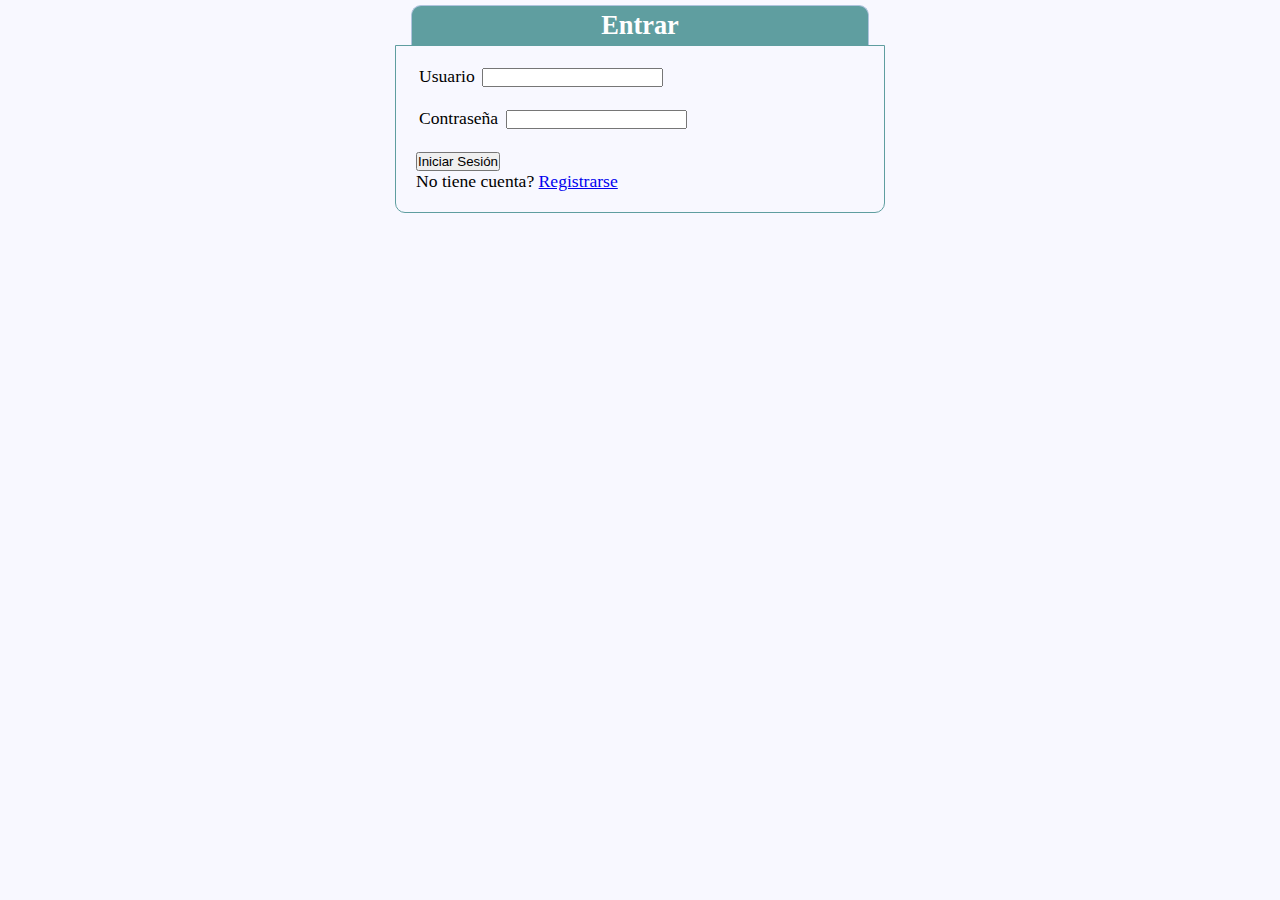
<file: dbp/index.html>
<!DOCTYPE html>
<html>
<head>
<meta charset="UTF-8">
<link rel="stylesheet" href="https://maxcdn.bootstrapcdn.com/bootstrap/4.0.0-beta.2/css/bootstrap.min.css" integrity="sha384-PsH8R72JQ3SOdhVi3uxftmaW6Vc51MKb0q5P2rRUpPvrszuE4W1povHYgTpBfshb" crossorigin="anonymous">
<script src="https://code.jquery.com/jquery-3.2.1.slim.min.js" integrity="sha384-KJ3o2DKtIkvYIK3UENzmM7KCkRr/rE9/Qpg6aAZGJwFDMVNA/GpGFF93hXpG5KkN" crossorigin="anonymous"></script>
<script src="https://cdnjs.cloudflare.com/ajax/libs/popper.js/1.12.3/umd/popper.min.js" integrity="sha384-vFJXuSJphROIrBnz7yo7oB41mKfc8JzQZiCq4NCceLEaO4IHwicKwpJf9c9IpFgh" crossorigin="anonymous"></script>
<script src="https://maxcdn.bootstrapcdn.com/bootstrap/4.0.0-beta.2/js/bootstrap.min.js" integrity="sha384-alpBpkh1PFOepccYVYDB4do5UnbKysX5WZXm3XxPqe5iKTfUKjNkCk9SaVuEZflJ" crossorigin="anonymous"></script>
<script src="https://code.jquery.com/jquery-1.11.3.js"></script>
<title>Iniciar Sesion</title>
<link rel="stylesheet" type="text/css" href="estilos2.css">
<style type="text/css">
	#resultado{
		display: none; /* Hace que el objeto no aparezca en pantalla al iniciar*/
	}

</style>
</head>
 <script>
var alumnosPorCodigo = {};

function verificarUsuario() {
	var usuario = {

		"nickname": jQuery("#login_nickname").val(),
		"password": jQuery("#login_password").val()
	};

	jQuery.ajax({method: "POST", url: "login.php", data: JSON.stringify(usuario), dataType: 'text'}).done(function( responseText ) {
	//alert(responseText);
	location.href ="chat.html";
	
	if(responseText=='true'){
		location.href ="chat.html";
	}
	else{

		location.href = "index.html";
	}
	
	});
}

/*function registrarNuevoUsuario() {
	$("#resultado").css("display", "block"); //Llamanto al atributo para que aparezca 
	
  var usuario = {
	"password": jQuery("#password").val(),
	"nombres":  jQuery("#nombres").val(),
	"apellidos":  jQuery("#apellidos").val()
  };
  jQuery.ajax({method: "POST", 
  	             url: "registrar.php",
  	            data: JSON.stringify(usuario),
  	        dataType: 'text'}).done(function( responseText ) {
  	        	$("#resultado").html(responseText); //Equivalente al getElementById
  	        //alert(responseText);
	//Post se diferencia del GET, ya que el GET te pasa los datos atraves de la URL
  });
}*/
</script>
</head>

<body>
 <!--<h3>Iniciar Sesión</h3>
 <table id="nuevo-alumno" border="1">
  <tr><td>Nickname</td><td><input id="login_nickname" /></td></tr>
  <tr><td>Password</td><td><input type="password" id="login_password" /></td></tr>
 </table>
 <button onclick="verificarUsuario()">Iniciar Sesion</button>
 <p>
 	No tiene cuenta? <a href="registro.html">Registrarse</a>
 </p>-->
<div class="header"><h2>Entrar</h2></div>

	<form method="POST" id="nuevo-alumno" action="chat.html">
		<div class="input">
			<label>Usuario</label>
			<input type="text" id="login_nickname">
		</div>	
		<br>
		<div class="input">
			<label>Contraseña</label>
			<input type="password" id="login_password">
		</div>
		<br>
		<div class="input">
			<button onclick="verificarUsuario()">Iniciar Sesión</button>
		</div>
		<p>
			No tiene cuenta? <a href="registro.html">Registrarse</a>
		</p>
	</form>
</body>

</html>
</file>
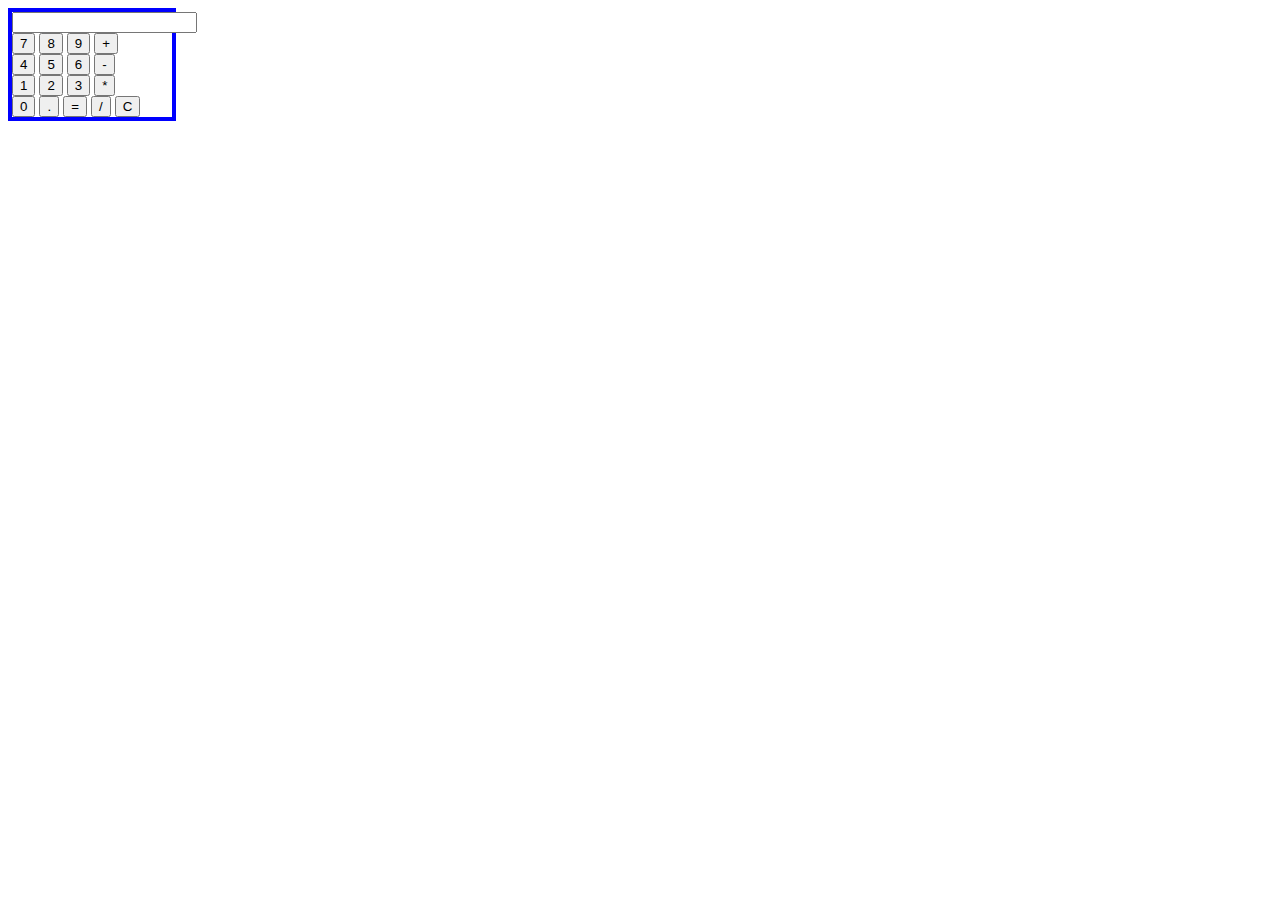
<file: calculadora.html>
<html>
 <head>
 <script type="text/javascript">
   function num(n){
    calculadora.txt1.value=calculadora.txt1.value+n;
   }
   function reset() {
    document.getElementById("calc").reset();
}
 </script>
 <title>Calculadora</title>
 <form name=calculadora id="calc" style="border: 4px solid blue; width: 160px;">
 <input type=text name=txt1 style="text-align:right"><br>
 <input type=button name=boton7 value=7 onclick="num(boton7.value)">
 <input type=button name=boton8 value=8 onclick="num(boton8.value)">
 <input type=button name=boton9 value=9 onclick="num(boton9.value)">
 <input type=button name=suma value=+ onclick="num(suma.value)">
 <br>
 <input type=button name=boton4 value=4 onclick="num(boton4.value)">
 <input type=button name=boton5 value=5 onclick="num(boton5.value)">
 <input type=button name=boton6 value=6 onclick="num(boton6.value)">
 <input type=button name=resta value=- onclick="num(resta.value)">
 <br>
 <input type=button name=boton1 value=1 onclick="num(boton1.value)">
 <input type=button name=boton2 value=2 onclick="num(boton2.value)">
 <input type=button name=boton3 value=3 onclick="num(boton3.value)">
 <input type=button name=mult value=* onclick="num(mult.value)">
 <br>
 <input type=button name=boton0 value=0 onclick="num(boton0.value)">
 <input type=button name=punto value=. onclick="num(punto.value)">
 <input type=button name=igual value== onclick="txt1.value=eval(txt1.value)">
 <input type=button name=division value=/ onclick="num(division.value)">
 <input type=button name=division value=C onclick="reset()">
 </form>

 </head>
 <body onload="main()">
 </body>
</html>
</file>
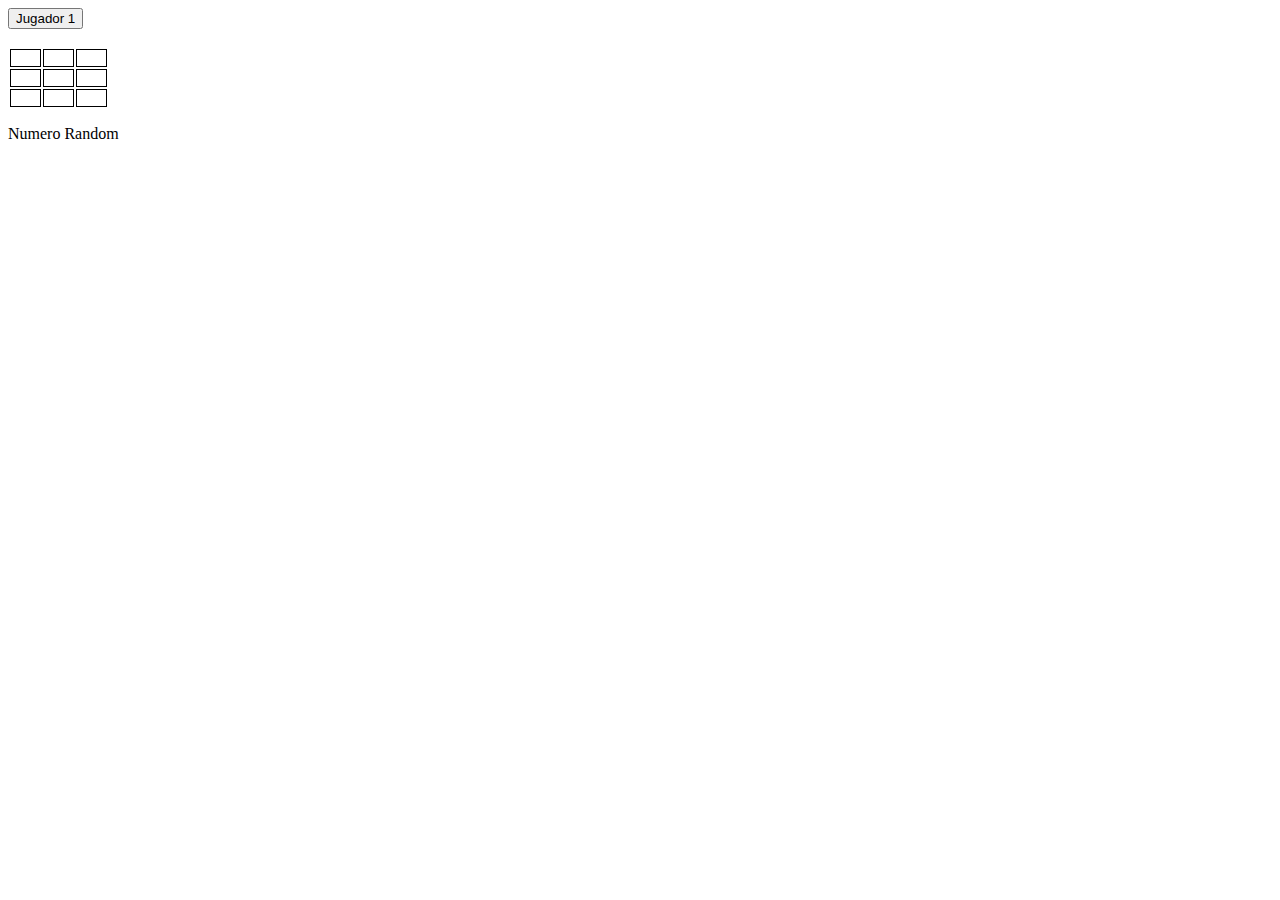
<file: dado.html>
<!DOCTYPE html>
<html>
<head>
	<title>java</title>
</head>
	<script>
		function random()
		{
			var items = [0,0,0,0,0,0,0,0,0];
			var a = Math.floor(Math.random()*6+1);
			document.getElementById("ran").innerHTML = a;
			calcular(items,a);
			pintar(items);
		}
		function calcular(items, valor) {
		  switch(valor) {
		  	case 1:
		      items[4] = 1;
		      break;
		    case 2:
		      items[3] = 1;
		      items[5] = 1;
		      break;
		    case 3:
		      items[0] = 1;
		      items[4] = 1;
		      items[8] = 1;
		      break;
		    case 4:
		      items[0] = 1;
		      items[2] = 1;
		      items[6] = 1;
		      items[8] = 1;
		      break;
		    case 5:
		      items[0] = 1;
		      items[2] = 1;
		      items[4] = 1;
		      items[6] = 1;
		      items[8] = 1;
		      break;
		    case 6:
		      items[0] = 1;
		      items[2] = 1;
		      items[3] = 1;
		      items[5] = 1;
		      items[6] = 1;
		      items[8] = 1;
		      break;
		  }
		}
		//var s = document.write(String.fromCharCode(240));}
		var m = String.fromCharCode(248);
		function pintar(items) {
		  for (var i=0; i<9; i++) {
		    var celda = document.getElementById(i + "");
		    celda.innerHTML = items[i] ? m : "";
		  }
		}
		

	</script>
<style>
	table
	{
		font-family: Trebuchet;
		border-collapse: separate;
		width: 8%;
		}
	th
	 {
		border: 1px solid black;
		text-align: center;
		padding: 8px;
	}
	
</style>

<body>
	<button onclick="random()">Jugador 1</button><br><br>
	<table>
		<tr>
			<th id="0"></th>
			<th id="1"></th>
			<th id="2"></th>
		</tr>
		<tr>
			<th id="3"></th>
			<th id="4"></th>
			<th id="5"></th>
		</tr>
			<tr>
			<th id="6"></th>
			<th id="7"></th>
			<th id="8"></th>
		</tr>
	</table>
	<p id="ran">Numero Random</p>

</body>
</html>
</file>
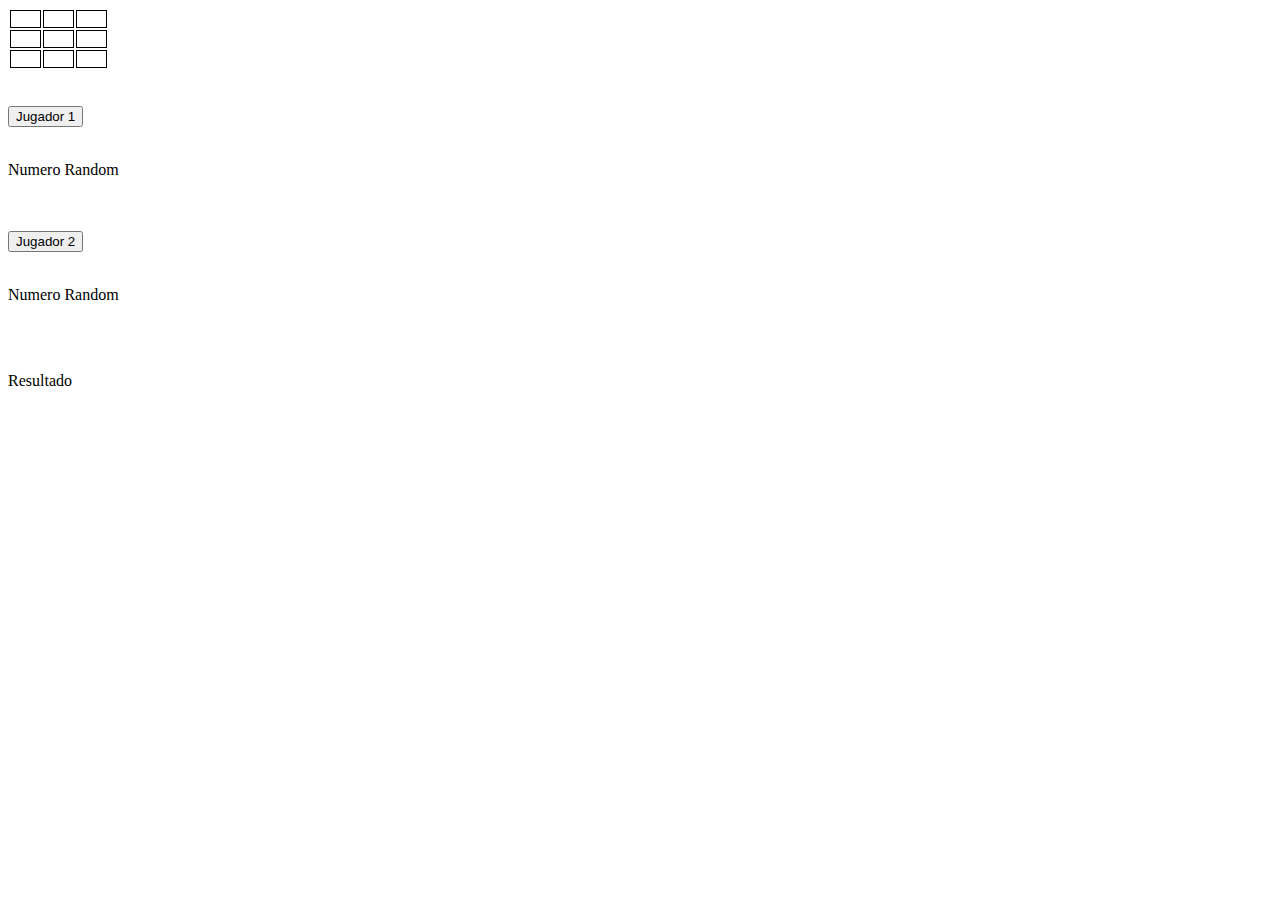
<file: dado1.html>
<!DOCTYPE html>
<html>
<head>
	<title>javascript</title>
</head>
	<script>
		var a = Math.floor(Math.random()*6+1);
		var b = Math.floor(Math.random()*6+1);
		var x = a>b?a:b;
		
		function random1()
		{
			var cuad2 = [0,0,0,0,0,0,0,0,0];
			//a = Math.floor(Math.random()*6+1);
			document.getElementById("ran1").innerHTML = a;
			calcular(cuad2,a);
			pintar1(cuad2);

		}
		function random2()
		{
			var cuad = [0,0,0,0,0,0,0,0,0];
			//b = Math.floor(Math.random()*6+1);
			document.getElementById("ran2").innerHTML = b;
			calcular(cuad,b);
			pintar2(cuad);
			ganador();
		}
		function ganador()
		{
			if(a>b){
				document.getElementById("res").innerHTML = "Gano Jugador 1";
			}
			else{
			document.getElementById("res").innerHTML = "Gano Jugador 2";}
			if(a==b){
				document.getElementById("res").innerHTML = "Empate";
			}
		}
		
		function calcular(items, valor) {
		  switch(valor) {
		  	case 1:
		      items[4] = 1;
		      break;
		    case 2:
		      items[3] = 1;
		      items[5] = 1;
		      break;
		    case 3:
		      items[0] = 1;
		      items[4] = 1;
		      items[8] = 1;
		      break;
		    case 4:
		      items[0] = 1;
		      items[2] = 1;
		      items[6] = 1;
		      items[8] = 1;
		      break;
		    case 5:
		      items[0] = 1;
		      items[2] = 1;
		      items[4] = 1;
		      items[6] = 1;
		      items[8] = 1;
		      break;
		    case 6:
		      items[0] = 1;
		      items[2] = 1;
		      items[3] = 1;
		      items[5] = 1;
		      items[6] = 1;
		      items[8] = 1;
		      break;
		  }
		}

		//var s = document.write(String.fromCharCode(240));}
		var m = String.fromCharCode(248);
		function pintar1(items) {
		  for (var i=0; i<9; i++) {
		    var celda = document.getElementById(i);
		    celda.innerHTML = items[i] ? m : "";
		  }
		}
		function pintar2(cuad) {
		  for (var j=0; j<9; j++) {//? no funciona de 9 a 18
		    var celda = document.getElementById(j);
		    celda.innerHTML = cuad[j] ? "#" : "";
		  }
		}
		
	</script>
<style>

	table
	{
		font-family: Trebuchet;
		border-collapse: ;
		width: 8%;
		}
	td
	 {
		border: 1px solid black;
		text-align: center;
		padding: 8px;
	}
</style>

<body>
	<table>
		<tr>
			<td id="0"></td>
			<td id="1"></td>
			<td id="2"></td>
		</tr>
		<tr>
			<td id="3"></td>
			<td id="4"></td>
			<td id="5"></td>
		</tr>
			<tr>
			<td id="6"></td>
			<td id="7"></td>
			<td id="8"></td>
		</tr>
	</table><br><br>
	<button onclick="random1()">Jugador 1</button><br><br>
	<p id="ran1">Numero Random</p><br><br>

	<button onclick="random2()">Jugador 2</button><br><br>
	<!--<table>
		<tr>
			<td id="9"></td>
			<td id="10"></td>
			<td id="11"></td>
		</tr>
		<tr>
			<td id="12"></td>
			<td id="13"></td>
			<td id="14"></td>
		</tr>
			<tr>
			<td id="15"></td>
			<td id="16"></td>
			<td id="17"></td>
		</tr>
	</table>
	No aparece nada si no se usa nros del 0 al 9 en la segunda tabla	-->
	<p id="ran2">Numero Random</p><br><br>
	<p id="res">Resultado</p>

</body>
</html>
</file>
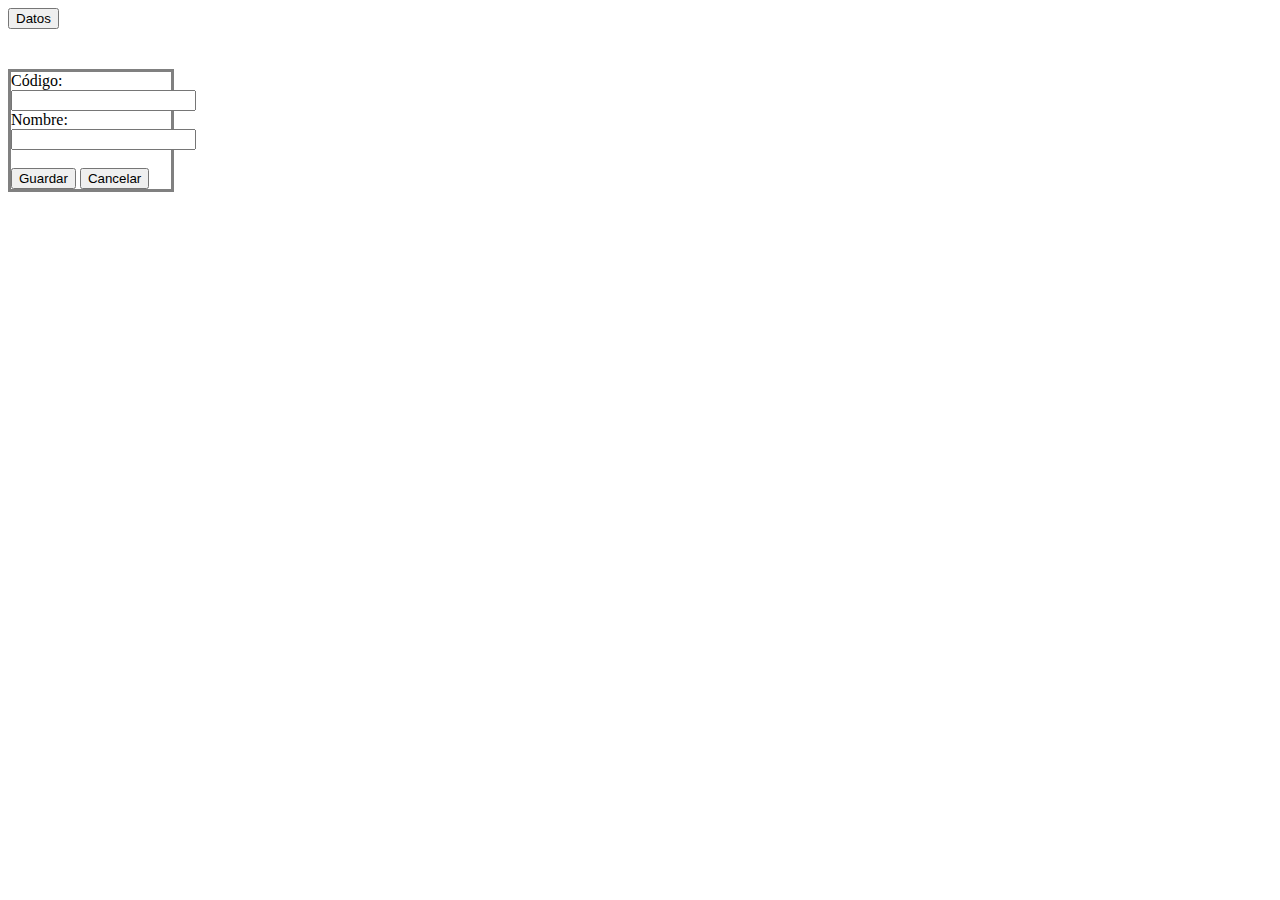
<file: tabla.html>
<!DOCTYPE html>
<html>
 <head>
  <script>
var alumno = {
 "nombre" : "Aeonaxx",
 "edad" : 1000,
 "cursos": [
   {
     "codigo" : "A34",
	 "nombre" : "Estructuras Discretas I"
   },
   {
    "codigo" : "E22",
    "nombre" : "Inteligencia Artificial"
   },
    {
    "codigo" : "D32",
    "nombre" : "Programación"
   }
 ],
 "direccion" : {
   "tipo": "Calle"
 }
};

function verResultado() {
  var out = document.getElementById("output");
  var table = document.createElement("TABLE");
  var trNombre = document.createElement("TR");
  var trEdad = document.createElement("TR");
  var trCursos = document.createElement("TR");

  table.border = "1";

  var td1 = document.createElement("TD");
  var td2 = document.createElement("TD");
  td1.innerText = "Nombres:";
  td2.innerText = alumno.nombre;
  trNombre.appendChild(td1);
  trNombre.appendChild(td2);

  td1 = document.createElement("TD");
  td2 = document.createElement("TD");
  td1.innerText = "Edad: ";
  td2.innerText = alumno.edad;
  trEdad.appendChild(td1);
  trEdad.appendChild(td2);

  td1 = document.createElement("TD");
  td2 = document.createElement("TD");
  td1.innerText = "Cursos: ";
  var ulCursos = document.createElement("UL");
  for(var i=0;i<alumno.cursos.length;i++)
  {
    var liCurso = document.createElement("LI");
    var button = document.createElement("button");
    button.innerText = "x";
    
    liCurso.innerHTML = alumno.cursos[i].nombre;
    liCurso.appendChild(button);
    ulCursos.appendChild(liCurso);

  }
  td2.appendChild(ulCursos);
  trCursos.appendChild(td1);
  trCursos.appendChild(td2);



  table.appendChild(trNombre);
  table.appendChild(trEdad);
  table.appendChild(trCursos);
  //out.innerHTML = "";
  out.appendChild(table);

}
  </script>

 </head>

 <body>
   <button onclick="verResultado()">Datos</button>
   <div id="output" style="margin: 15px; padding: 5px;"></div>
    <form name=curso id="cur" style="border: 3px solid grey; width: 160px;">
    Código: 
  <input type=text name=txt1 style="text-align:left"><br>
  Nombre:   
  <input type=text name=txt1 style="text-align:left"><br><br>
  <button onclick="guardar()">Guardar</button>
  <script>
    function guardar() 
    {
      
    }
  </script>
  <button onclick="reset()">Cancelar</button>
  <script>
    function reset()
    {
      document.getElementById("cur").reset();
    }
  </script>
 </body>
</html>
</file>
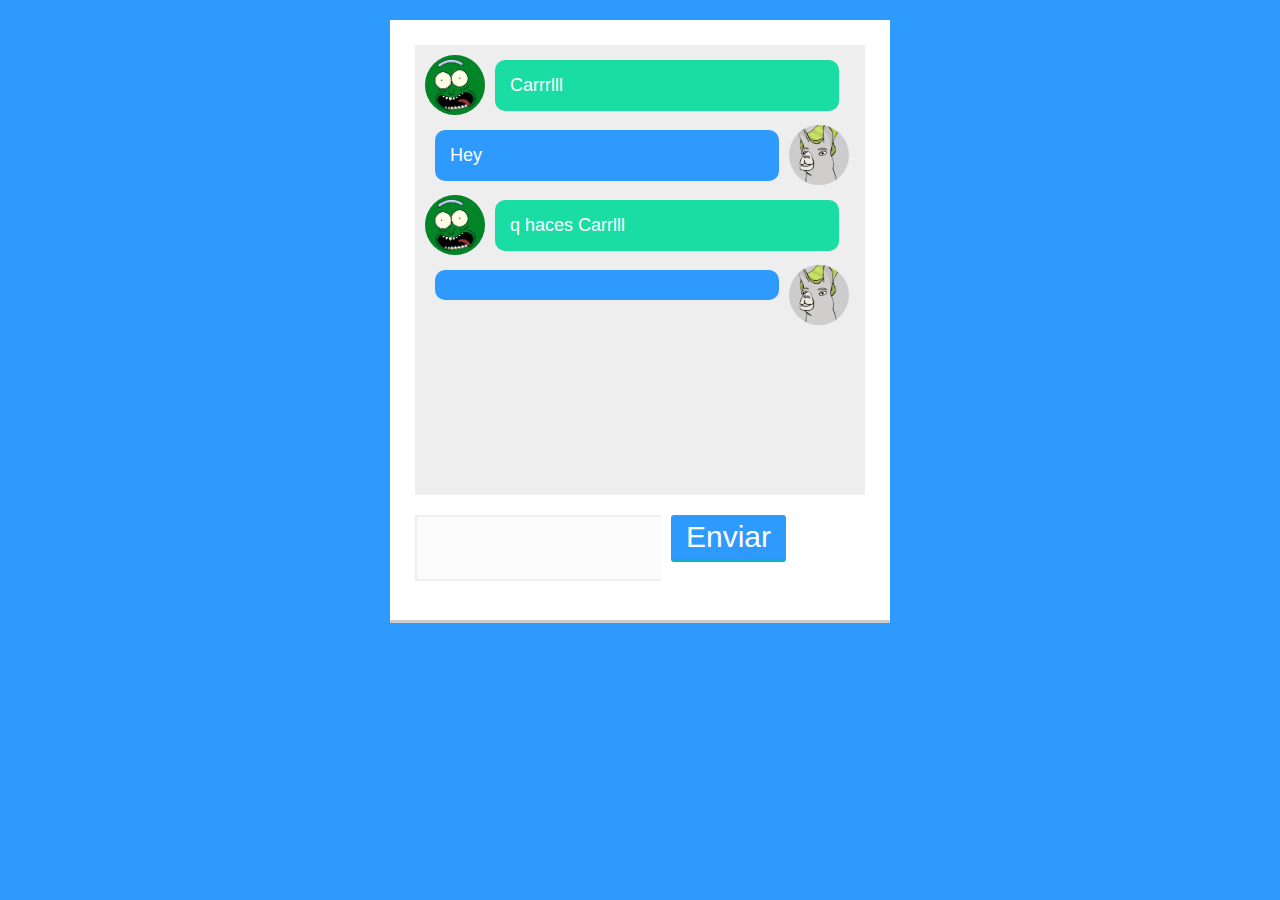
<file: dbp/chat.html>
<!DOCTYPE html>
<html>
<head>
 <meta charset="UTF-8">
    <title>Chat</title>
    <meta charset="utf-8">
    <link type="text/css" href="raios.css" rel="stylesheet">
</head>
<script type="text/javascript">
function enviar(){
	document.getElementById("ch").innerHTML = document.getElementById("env").value;
}
</script>
<body>
<div class="chatbox">
	<div class="chatlogs">

		<div class ="chat friend">
			<div class="user-photo"><img src="usuario1.jpg"></div>
			<p class="chat-message">Carrrlll</p>
		</div>
		<div class ="chat self">
			<div class="user-photo"><img src="carl.png"></div>
			<p class="chat-message">Hey</p>
		</div >
		<div class ="chat friend">
			<div class="user-photo"><img src="usuario1.jpg"></div>
			<p class="chat-message">q haces Carrlll</p>
		</div>
		<div class ="chat self">
			<div class="user-photo"><img src="carl.png"></div>
			<p id="ch" class="chat-message"></p>
		</div>
		
	</div>
	<div id="chat-form"class="chat-form">
		<textarea id="env"></textarea>
		<button onclick="enviar()">Enviar</button>
	</div>
</div>

</body>
</html>
</file>
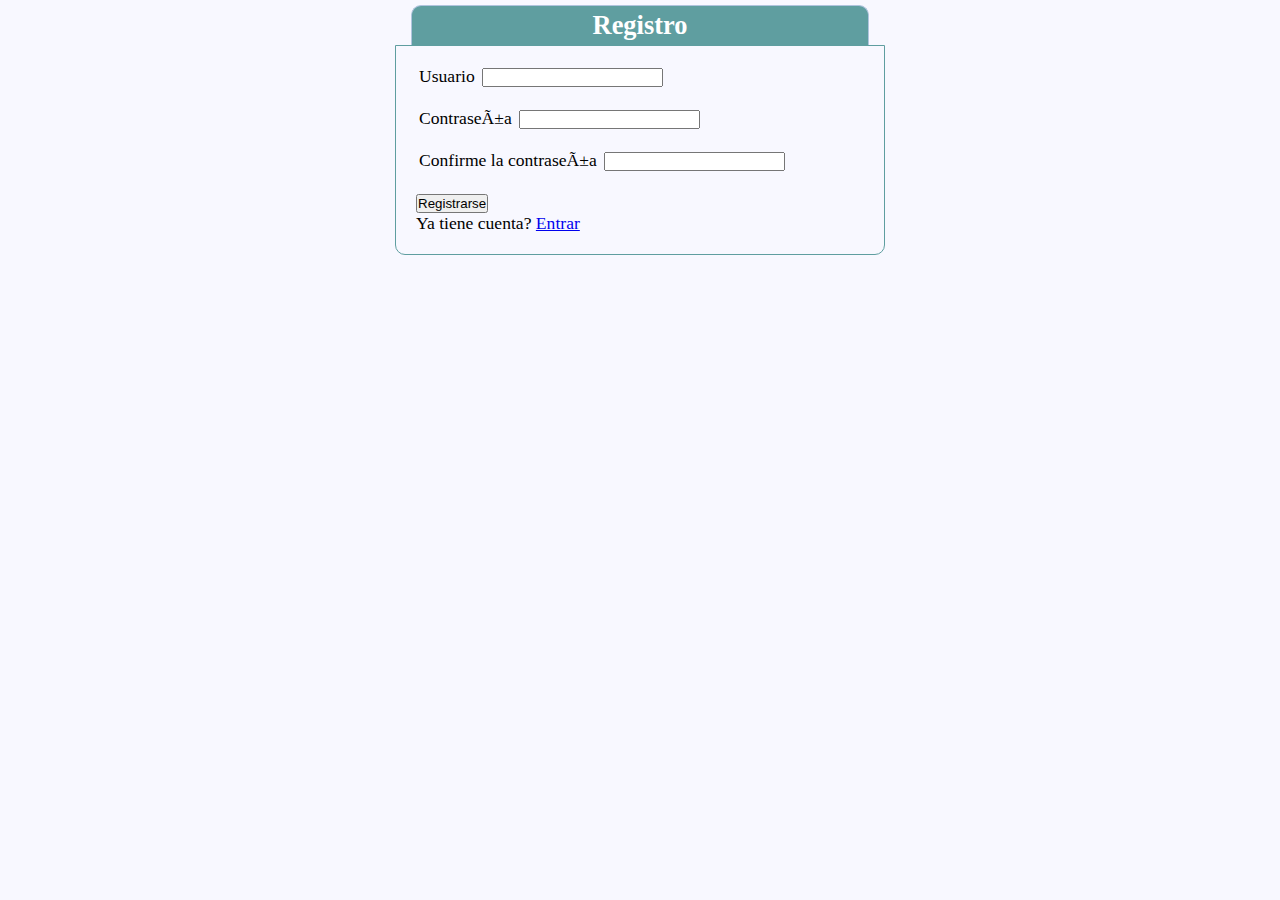
<file: dbp/pagina.html>
<!DOCTYPE html>
<html>
<head>
	<meta charset=“utf-8”>
	<title>Registro</title>
	<link rel="stylesheet" href="https://maxcdn.bootstrapcdn.com/bootstrap/4.0.0-beta.2/css/bootstrap.min.css" integrity="sha384-PsH8R72JQ3SOdhVi3uxftmaW6Vc51MKb0q5P2rRUpPvrszuE4W1povHYgTpBfshb" crossorigin="anonymous">
	<link rel="stylesheet" type="text/css" href="estilos2.css">
</head>
<body>
	<div class="header">
		<h2>Registro</h2>
	</div>
	<form method="post" action="registro.php">
		<div class="input">
			<label>Usuario</label>
			<input type="text" name="usuario">
		</div>	
		<br>
		<div class="input">
			<label>Contraseña</label>
			<input type="password" name="contraseña1">
		</div>
		<br>
		<div class="input">
			<label>Confirme la contraseña</label>
			<input type="password" name="contraseña2">
		</div>
		<br>
		<div class="input">
			<button type="submit" name="registro" class="btn btn-success">Registrarse</button>
		</div>
		<p>
			Ya tiene cuenta? <a href="login.php">Entrar</a>
		</p>
	</form>
</body>
</html>
</file>
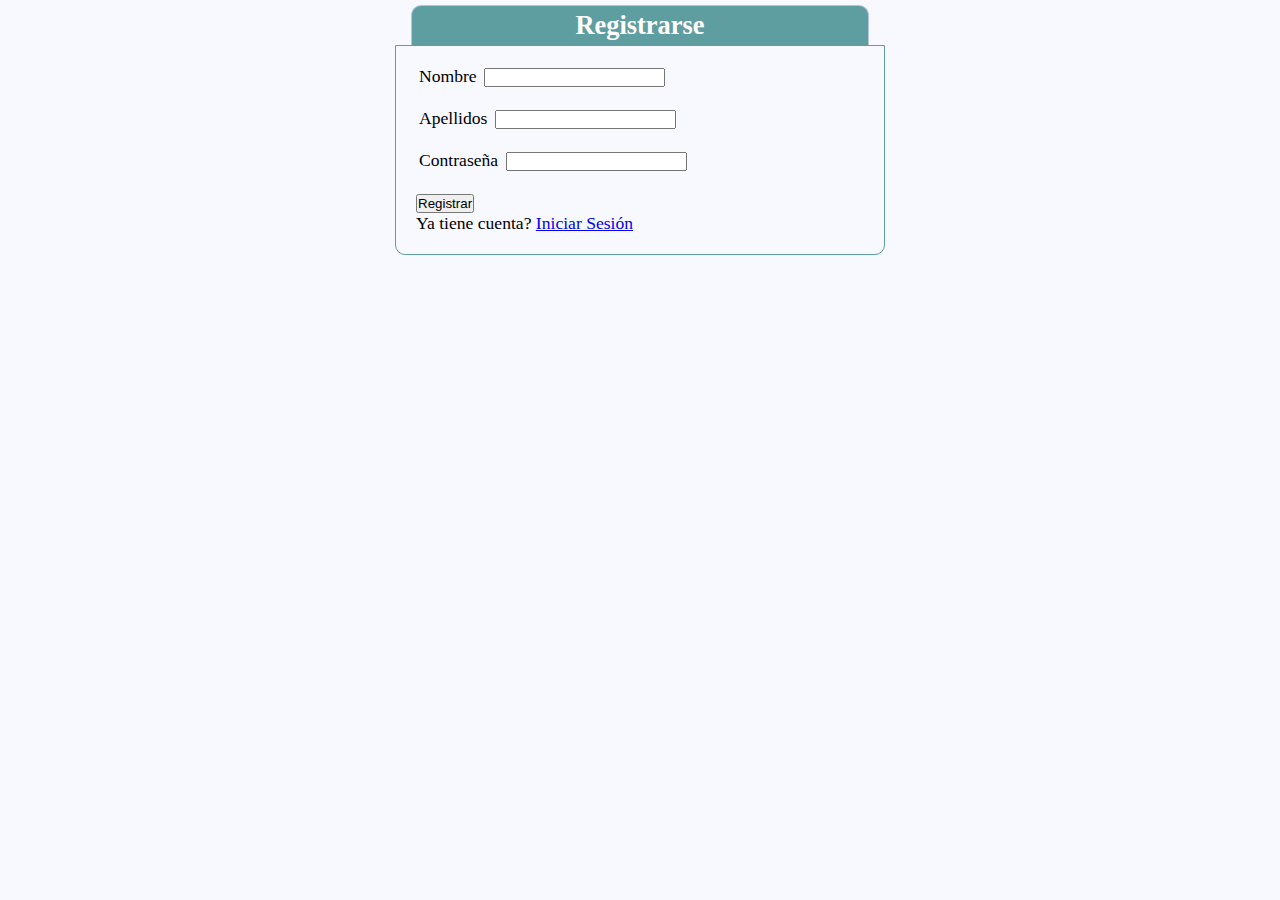
<file: dbp/registro.html>
<!DOCTYPE html>
<html>
<head>
<meta charset="UTF-8">
<link rel="stylesheet" href="https://maxcdn.bootstrapcdn.com/bootstrap/4.0.0-beta.2/css/bootstrap.min.css" integrity="sha384-PsH8R72JQ3SOdhVi3uxftmaW6Vc51MKb0q5P2rRUpPvrszuE4W1povHYgTpBfshb" crossorigin="anonymous">
<script src="https://code.jquery.com/jquery-3.2.1.slim.min.js" integrity="sha384-KJ3o2DKtIkvYIK3UENzmM7KCkRr/rE9/Qpg6aAZGJwFDMVNA/GpGFF93hXpG5KkN" crossorigin="anonymous"></script>
<script src="https://cdnjs.cloudflare.com/ajax/libs/popper.js/1.12.3/umd/popper.min.js" integrity="sha384-vFJXuSJphROIrBnz7yo7oB41mKfc8JzQZiCq4NCceLEaO4IHwicKwpJf9c9IpFgh" crossorigin="anonymous"></script>
<script src="https://maxcdn.bootstrapcdn.com/bootstrap/4.0.0-beta.2/js/bootstrap.min.js" integrity="sha384-alpBpkh1PFOepccYVYDB4do5UnbKysX5WZXm3XxPqe5iKTfUKjNkCk9SaVuEZflJ" crossorigin="anonymous"></script>
<script src="https://code.jquery.com/jquery-1.11.3.js"></script>
<title>Registro</title>
<link rel="stylesheet" type="text/css" href="estilos2.css">
<style type="text/css">
	#resultado{
		display: none; /* Hace que el objeto no aparezca en pantalla al iniciar*/
	}

</style>
</head>
 
 <script>
var alumnosPorCodigo = {};

function verificarUsuario() {
	var usuario = {

		"nickname": jQuery("#login_nickname").val(),
		"password": jQuery("#login_password").val()
	};

	jQuery.ajax({method: "POST", url: "login.php", data: JSON.stringify(usuario), dataType: 'text'}).done(function( responseText ) {
	alert(responseText);
	location.href ="chat.html";
	/*//
	if(){
			//location.href ="chat.html";
	}else{

	}
//		location.href = "chat.html";
	*/});
}

function registrarNuevoUsuario() {
	$("#resultado").css("display", "block"); //Llamanto al atributo para que aparezca 
	
  var usuario = {
	"password": jQuery("#password").val(),
	"nombres":  jQuery("#nombres").val(),
	"apellidos":  jQuery("#apellidos").val()
  };
  jQuery.ajax({method: "POST", 
  	             url: "registrar.php",
  	            data: JSON.stringify(usuario),
  	        dataType: 'text'}).done(function( responseText ) {
  	        	$("#resultado").html(responseText);
  	        	location.href ="index.html";
  	        	 //Equivalente al getElementById
  	        //alert(responseText);
	//Post se diferencia del GET, ya que el GET te pasa los datos atraves de la URL
  });
}
</script>
</head>

<body>

 <!--<h3>Registro de Usuario</h3>
 <table id="nuevo-alumno" border="1">
  <tr><td>Nombres</td><td><input id="nombres" /></td></tr>
  <tr><td>Apellidos</td><td><input id="apellidos" /></td></tr>
  <tr><td>Password</td><td><input type="password" id="password" /></td></tr>
 </table>
 <button onclick="registrarNuevoUsuario()">Registrar</button>
  <p>
 	Ya tiene cuenta? <a href="index.html">Ingresar</a>
 </p>
 	<div class="alert alert-danger" id = "resultado"></div>

</body>-->
<div class="header"><h2>Registrarse</h2></div>

	<form method="POST" id="nuevo-alumno" action="index.html">
		<div class="input">
			<label>Nombre</label>
			<input type="text" id="nombres">
		</div>	
		<br>
		<div class="input">
			<label>Apellidos</label>
			<input type="text" id="apellidos">
		</div>	
		<br>
		<div class="input">
			<label>Contraseña</label>
			<input type="password" id="password">
		</div>
		<br>
		<div class="input">
			<button type="submit" onclick="registrarNuevoUsuario()">Registrar</button>
		</div>
		<p>
			Ya tiene cuenta? <a href="index.html">Iniciar Sesión</a>
		</p>
	</form>
</body>

</html>
</file>
<file: dbp/estilos2.css>
* {
	margin: 0px;
	padding: 0px;
}
body {
	font-size: 110%;
	background: #F8F8FF;
}

.header {
	width: 35%;
	margin: 5px auto 0px;
	color: white;
	background: #5F9EA0;
	text-align: center;
	border: 1px solid #B0C4DE;
	border-bottom: none;
	border-radius: 10px 10px 0px 0px;
	padding: 4px;
}

form{
	width: 35%;
	margin: 0px auto;
	padding: 20px;
	border: 1px solid #5F9EA0;
	border-radius: 0px 0px 10px 10px;
}

.input label{
	text-align: left;
	margin: 3px;
}
</file>
<file: dbp/raios.css>
* {
	margin: 0;
	padding: 0;
	font-family: tahoma, sans-serif;
	box-sizing: border-box;

}
body {
	background: #2E9AFE;
}
.chatbox {
	width: 500px;
	min-width: 400px;
	height: 600px;
	background: #fff;
	padding: 25px;
	margin: 20px auto;
	box-shadow: 0 3px #ccc;
}
.chatlogs {
	padding: 10px;
	width: 100%;
	height: 450px;
	background: #eee;
	overflow-x: hidden;
	overflow-y: scroll;
}
.chatlogs::-webkit-scrollbar {
	width: 10px;
}
.chatlogs::-webkit-scrollbar-thumb {
	border-radius: 5px;
	background: rgba(0,0,0,.1);
}
.chat {
	display: flex;
	flex-flow: row wrap;
	align-items: flex-start;
	margin-bottom: 10px;
}
.chat .user-photo{
	width: 60px;
	height: 60px;
	background: #ccc;
	border-radius: 50%;
	overflow: hidden;

}
.chat .user-photo img {
	width: 100%;
}

.chat .chat-message{
	width: 80%;
	padding: 15px;
	margin: 5px 10px 0;
	
	border-radius: 10px;
	color: #fff;
	font-size: 18px;
}
.friend .chat-message{
	background: #1adda3;
}
.self .chat-message{
	background: #2E9AFE;
	order: -1;
}
.chat-form {
	margin-top: 20px; 
	display: flex;
	align-items: flex-start;
}
.chat-form textarea {
	background: #fbfbfb;
	width: 75%
	height: 50px;
	border: 2px solid #eee;
	border-right: 3px;
	resize: none;
	padding: 10px;
	font-size: 18px;
	color: #333;
}
.chat-form textarea:focus{
	background: #fff;
}
..chat-form textarea::-webkit-scrollbar {
	width: 10px;
}
.chat-form textarea::-webkit-scrollbar-thumb {
	border-radius: 5px;
	background: rgba(0,0,0,1);
}
.chat-form button {
	background: #2E9AFE;
	padding: 5px 15px;
	font-size: 30px;
	color: #fff;
	border: none;
	margin: 0 10px;
	border-radius: 3px;
	box-shadow: 0 3px 0 #0eb2c1;
	cursor: pointer;

	-webkit-transition: background .2s ease;
	-moz-transition: background .2s ease;
	-o-transition: background .2s ease;
}
.chat-from button:hover {
	background: #2E9AFE;
}
</file>
